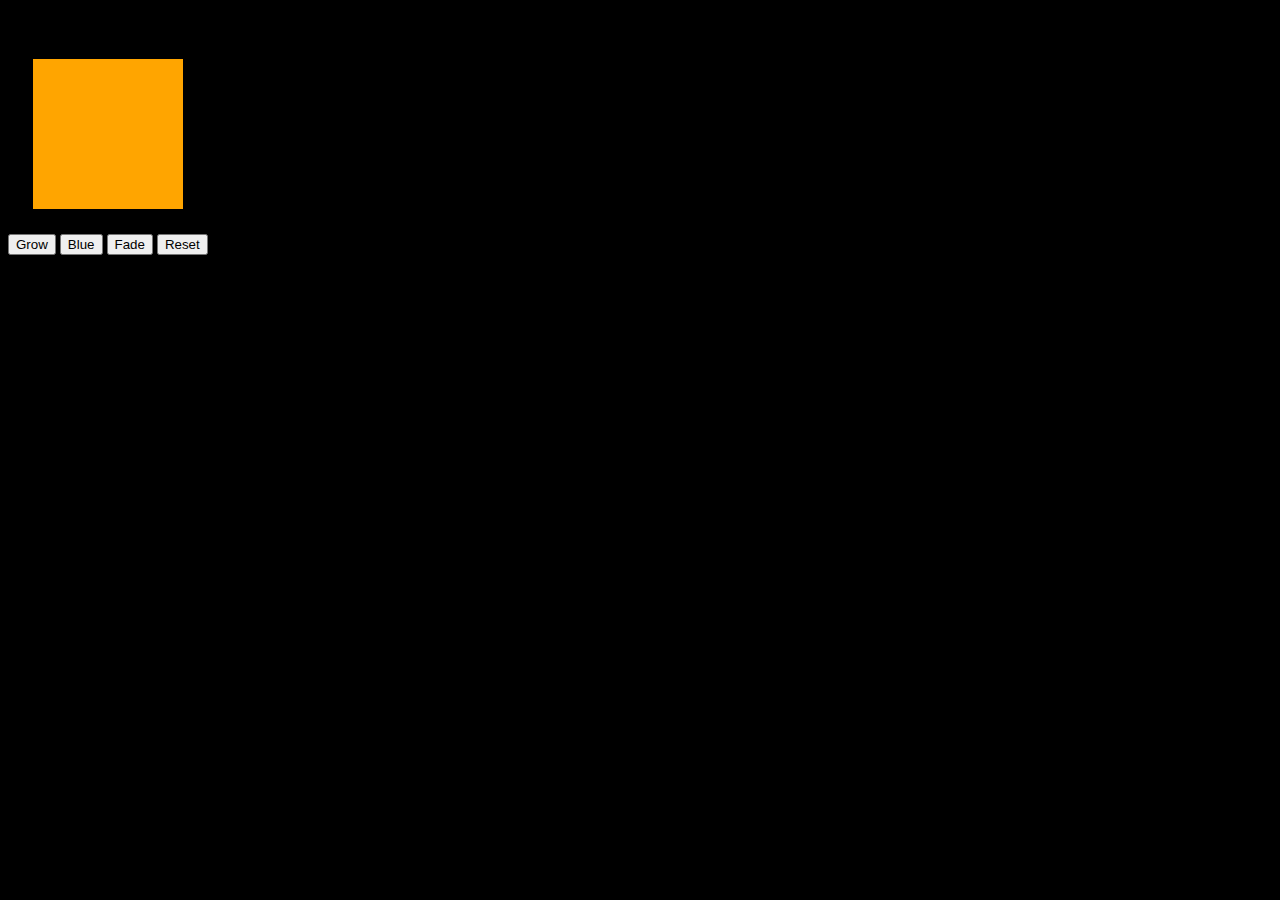
<file: MOD_6/MOD_6_ACTIVITY/index.html>
<!DOCTYPE html>
<html>
<head>
    <title>Jiggle Into JavaScript</title>
    <link rel="stylesheet" href="style.css">
    <link rel="scriptFile" href="script.js">
    <script type="text/javascript" src="https://cdnjs.cloudflare.com/ajax/libs/jquery/3.1.0/jquery.min.js"></script> 
</head>
<body>

    <p>Press the buttons to change the box!</p>

    <div id="box" style="height:150px; width:150px; 
             background-color:orange; margin:25px">
    </div>

    <button id="growbutton">Grow</button>
    <button id="bluebutton">Blue</button>
    <button id="fadebutton">Fade</button>
    <button id="resetButton">Reset</button>

    <script type="text/javascript" src="script.js"></script>
</body>
</html>
</file>
<file: MOD_6/MOD_6_ACTIVITY/style.css>
body {
    background-color: black;
}
</file>
